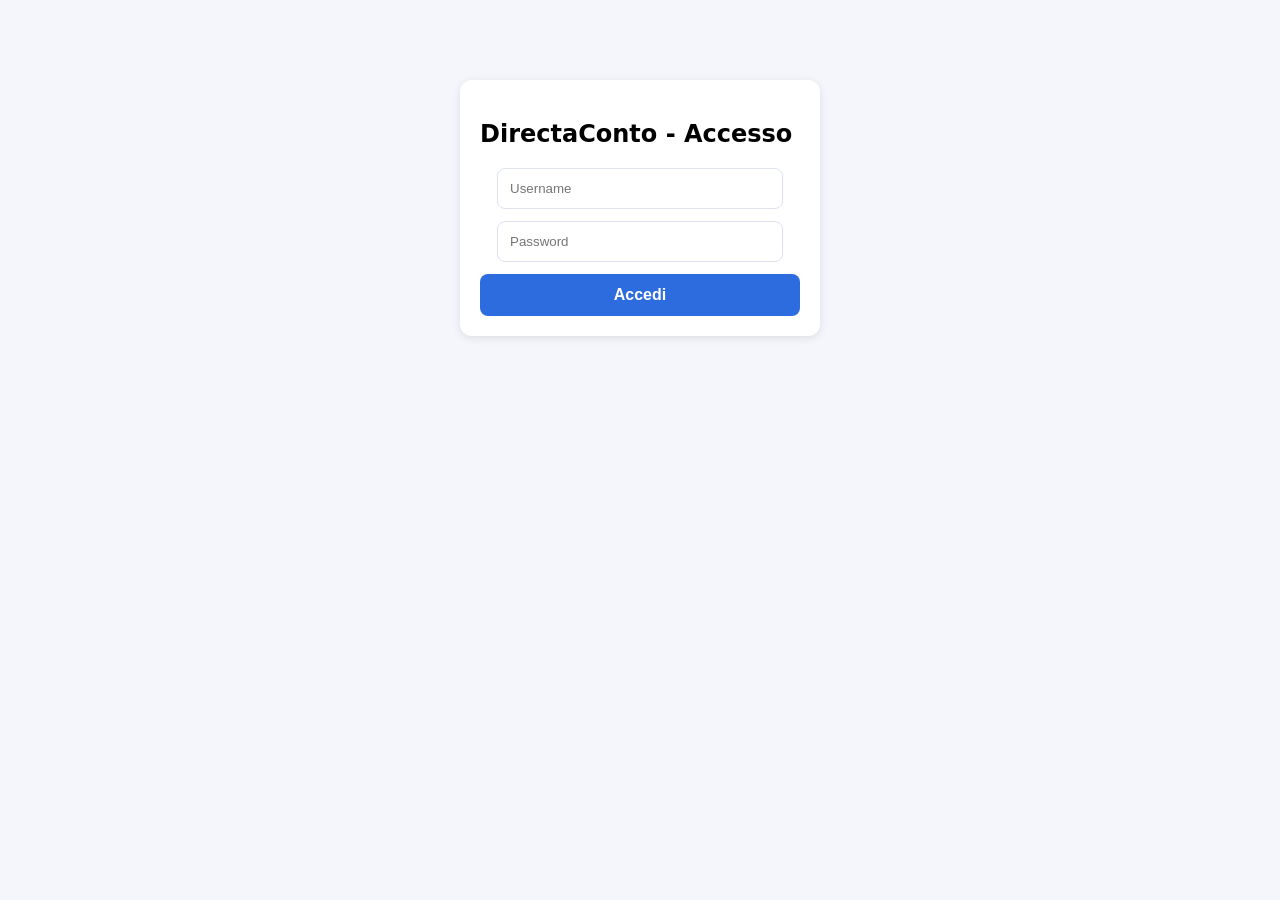
<file: index.html>
<!DOCTYPE html>
<html lang="it">
<head>
<meta charset="UTF-8">
<meta name="viewport" content="width=device-width, initial-scale=1.0">
<title>Login</title>
<link rel="stylesheet" href="css/style.css?v=2">
<style>
  .login-box {
    max-width: 350px;
    margin: 80px auto;
    padding: 20px;
    background: var(--card-bg);
    border-radius: 12px;
    border: 1px solid var(--border);
    box-shadow: 0 4px 12px rgba(0,0,0,0.05);
  }
  input {
    width: 100%;
    padding: 10px;
    margin: 8px 0;
    border-radius: 6px;
    border: 1px solid var(--border);
  }
  button {
    width: 100%;
    padding: 10px;
    background: var(--primary);
    color: white;
    border: none;
    border-radius: 6px;
    cursor: pointer;
    font-weight: 600;
  }
</style>
</head>
<body>

<div class="login-container">
  <h2>DirectaConto - Accesso</h2>

  <input type="text" id="username" placeholder="Username">
  <input type="password" id="password" placeholder="Password">

  <button onclick="login()">Accedi</button>

  <p id="error" style="color:red; display:none;">Password errata</p>
</div>

</body>
</html>

<script>
function login() {
  const user = document.getElementById("username").value.trim();
  const pass = document.getElementById("password").value.trim();

  const VALID_USER = "02788";
  const VALID_PASS = "stplox2";   // cambia come vuoi

  if (user === VALID_USER && pass === VALID_PASS) {
    window.location.href = "riepilogo.html";
  } else {
    document.getElementById("error").style.display = "block";
  }
}
</script>
</file>
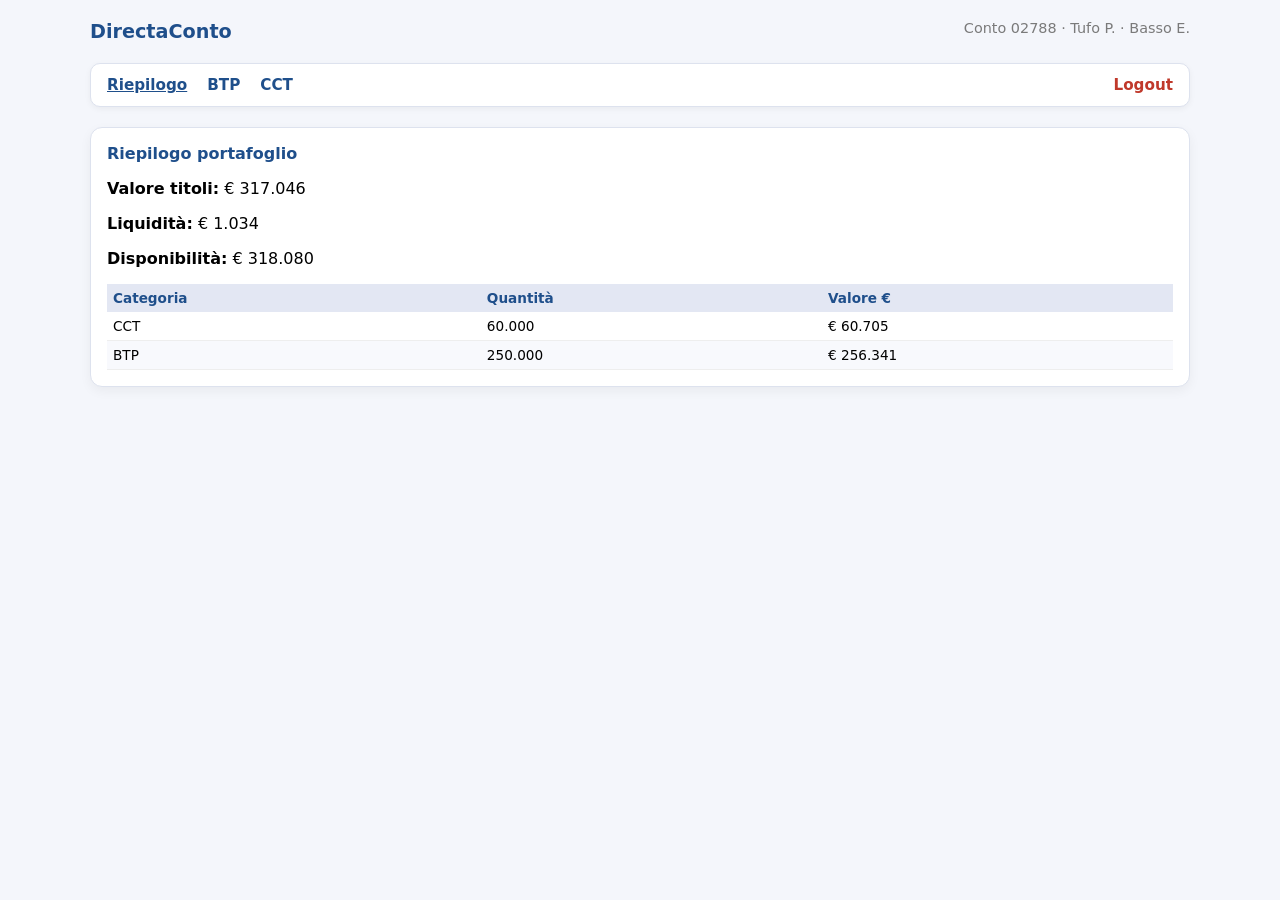
<file: riepilogo.html>
<!DOCTYPE html>
<html lang="it">
<head>
<meta charset="UTF-8">
<meta name="viewport" content="width=device-width, initial-scale=1.0">
<title>Riepilogo</title>
<link rel="stylesheet" href="css/style.css?v=2">
<script src="js/common.js"></script>
</head>
<body>
<div class="page">

<header>
  <div class="logo">DirectaConto</div>
  <div class="user-info" id="userInfo"></div>
</header>

<nav class="navbar">
  <a href="riepilogo.html" class="active">Riepilogo</a>
  <a href="btp.html">BTP</a>
  <a href="cct.html">CCT</a>
  <a href="index.html" class="logout">Logout</a>
</nav>

<section class="card">
  <div class="card-title">Riepilogo portafoglio</div>

  <div id="metrics"></div>

  <table id="riepilogoTable">
    <thead>
      <tr>
        <th>Categoria</th>
        <th>Quantità</th>
        <th>Valore €</th>
      </tr>
    </thead>
    <tbody></tbody>
  </table>
</section>

</div>

<script>
loadJSON(data => {
  document.getElementById("userInfo").textContent =
    `Conto ${data.conto} · ${data.intestatari.join(" · ")}`;

  document.getElementById("metrics").innerHTML = `
    <p><b>Valore titoli:</b> ${euro(data.riepilogo.totale_valore_rif)}</p>
    <p><b>Liquidità:</b> ${euro(data.riepilogo.liquidita)}</p>
    <p><b>Disponibilità:</b> ${euro(data.riepilogo.disponibilita)}</p>
  `;

  const tbody = document.querySelector("#riepilogoTable tbody");

  data.riepilogo.categorie.forEach(c => {
    const tr = document.createElement("tr");
    tr.innerHTML = `
      <td>${c.nome}</td>
      <td>${c.qta.toLocaleString("it-IT")}</td>
      <td>${euro(c.valore)}</td>
    `;
    tbody.appendChild(tr);
  });
});
</script>

</body>
</html>
</file>
<file: css/style.css>
:root {
  --bg: #f4f6fb;
  --card-bg: #ffffff;
  --primary: #1f4f8b;
  --accent-pos: #1c9c5b;
  --accent-neg: #c0392b;
  --text-main: #1a1a1a;
  --text-muted: #7a7a7a;
  --border: #dde2ee;
}

body {
  background: var(--bg);
  font-family: system-ui, sans-serif;
  margin: 0;
  padding: 20px;
}

.page {
  max-width: 1100px;
  margin: 0 auto;
}

header {
  display: flex;
  justify-content: space-between;
  margin-bottom: 20px;
}

.logo {
  font-weight: 600;
  color: var(--primary);
  font-size: 1.2rem;
}

.user-info {
  color: var(--text-muted);
  font-size: 0.9rem;
}

.card {
  background: var(--card-bg);
  border-radius: 12px;
  padding: 16px;
  border: 1px solid var(--border);
  box-shadow: 0 4px 12px rgba(0,0,0,0.05);
  margin-bottom: 20px;
}

.card-title {
  font-size: 1rem;
  font-weight: 600;
  color: var(--primary);
  margin-bottom: 12px;
}

table {
  width: 100%;
  border-collapse: collapse;
  font-size: 0.85rem;
}

th {
  background: #e3e7f3;
  color: var(--primary);
  padding: 6px;
  text-align: left;
}

td {
  padding: 6px;
  border-bottom: 1px solid #eee;
}

tr:nth-child(even) td {
  background: #f8f9fd;
}

.pos { color: var(--accent-pos); font-weight: 600; }
.neg { color: var(--accent-neg); font-weight: 600; }

.navbar {
  display: flex;
  gap: 20px;
  background: #ffffff;
  padding: 12px 16px;
  border-radius: 10px;
  border: 1px solid var(--border);
  box-shadow: 0 2px 6px rgba(0,0,0,0.05);
  margin-bottom: 20px;
}

.navbar a {
  text-decoration: none;
  color: var(--primary);
  font-weight: 600;
  font-size: 0.95rem;
}

.navbar a:hover {
  text-decoration: underline;
}

.navbar .logout {
  margin-left: auto;
  color: var(--accent-neg);
}

.navbar a.active {
  color: var(--primary);
  font-weight: 700;
  text-decoration: underline;
}

.login-container {
  max-width: 320px;
  margin: 60px auto;
  padding: 20px;
  background: #ffffff;
  border-radius: 12px;
  box-shadow: 0 2px 8px rgba(0,0,0,0.1);
}

.login-container input {
  width: 100%;
  padding: 12px;
  margin-bottom: 12px;
  border-radius: 8px;
  border: 1px solid var(--border);
  max-width: 260px;
  margin-left: auto;
  margin-right: auto;
  display: block;
}

.login-container button {
  width: 100%;
  padding: 12px;
  background: #2d6cdf;
  color: white;
  border: none;
  border-radius: 8px;
  font-size: 1rem;
}

/* ---------------------------
   RESPONSIVE MOBILE
---------------------------- */
@media (max-width: 768px) {

  body {
    padding: 10px;
  }

  .page {
    margin: 0;
  }

  header {
    flex-direction: column;
    align-items: flex-start;
    gap: 6px;
  }

  .navbar {
    flex-wrap: wrap;
    gap: 12px;
    padding: 10px;
  }

  .navbar a {
    font-size: 0.9rem;
  }

  .card {
    padding: 14px;
  }

  table {
    font-size: 0.78rem;
    display: block;
    overflow-x: auto;
    white-space: nowrap;
  }

  th, td {
    padding: 6px 8px;
  }

  /* Evidenziazione pagina attiva anche su mobile */
  .navbar a.active {
    background: #e3e7f3;
    border-radius: 6px;
    padding: 6px 10px;
  }
  
  .navbar {
    flex-direction: column;
    align-items: stretch;
    gap: 6px;
  }

  .navbar a {
    padding: 10px;
    background: #f3f4f7;
    border-radius: 6px;
    text-align: left;
  }

}
</file>
